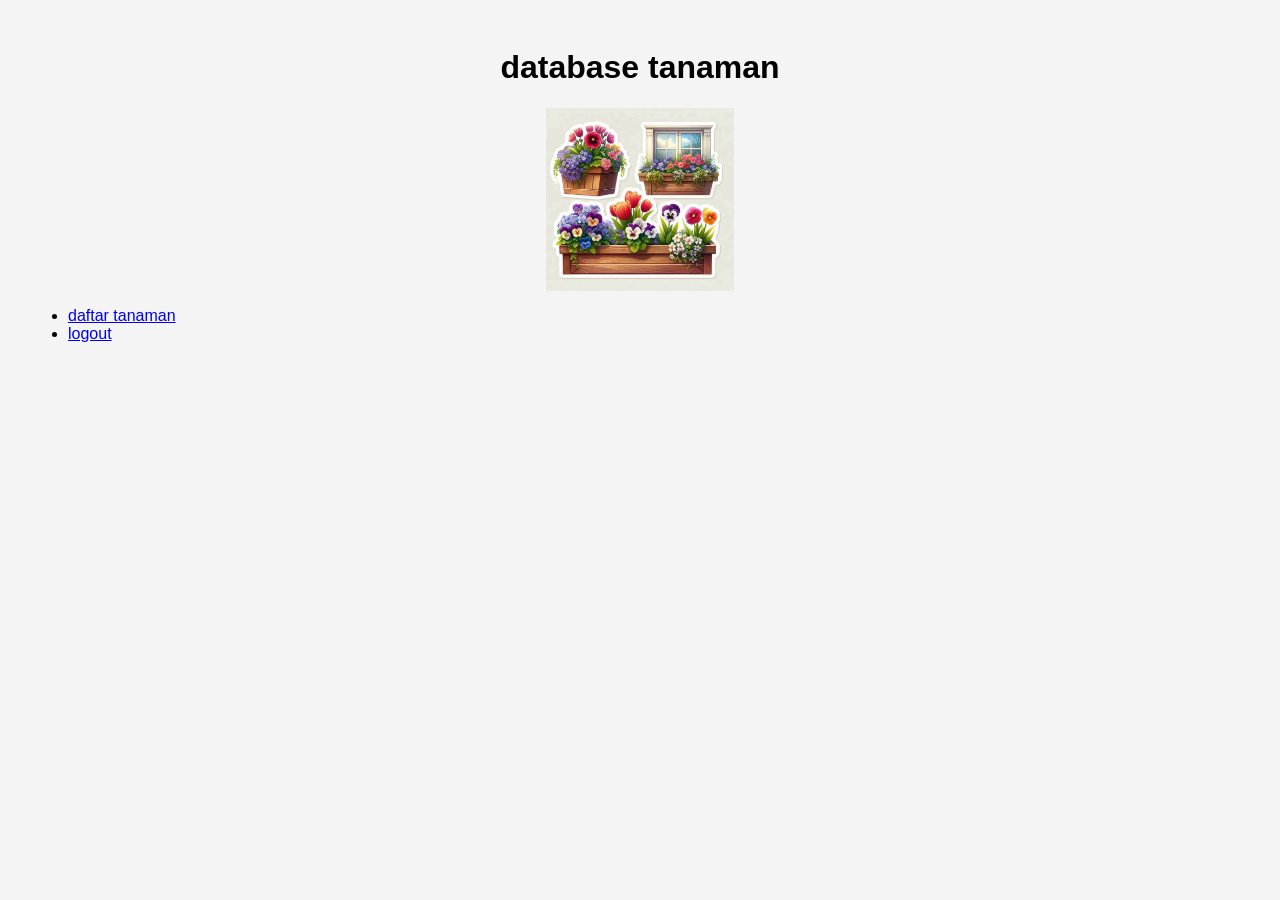
<file: index.html>
<!DOCTYPE html>
<html>

<head>
  <meta charset="UTF-8">
  <meta name="viewport" content="width=device-width, initial-scale=1">
  <title> database tanaman </title>
  
    <link rel="stylesheet" href="style.css">
</head>
<body>
  <h1> database tanaman </h1>
  
  <img src="tanaman.png">
  
  <ul>
    <li><a href="daftar.html">daftar tanaman</a></li>
    <li><a href="#" id="logout">logout</a></li>
  </ul>
  
  <script src="auth.js"></script>
  
</body>
 
</html>
</file>
<file: style.css>
body {
  font-family: Arial, sans-serif;
  background: #f4f4f4;
  padding: 20px;
}

.container {
  max-width: 700px;
  background: white;
  padding: 20px;
  margin: auto;
  border-radius: 6px;
  box-shadow: 0 0 10px rgba(0,0,0,0.1);
}

h1 {
  text-align: center;
}

input, select, button, textarea {
  width: 100%;
  padding: 10px;
  margin-top: 8px;
  margin-bottom: 15px;
  box-sizing: border-box;
}

button {
  cursor: pointer;
  border: none;
  background: #007bff;
  color: white;
  border-radius: 4px;
}

button.delete {
  background: #dc3545;
}

button.edit {
  background: #ffc107;
  color: black;
}

table {
  width: 100%;
  border-collapse: collapse;
  margin-top: 15px;
}

th, td {
  padding: 12px;
  border: 1px solid #ddd;
}

a.button {
  display: inline-block;
  padding: 10px 15px;
  background: #007bff;
  color: white;
  border-radius: 4px;
  text-decoration: none;
  margin-bottom: 15px;
}

a.button.secondary {
  background: #6c757d;
}
  img {
    width: 5cm;
    display: block;
    margin: 0 auto;
  }
</file>
